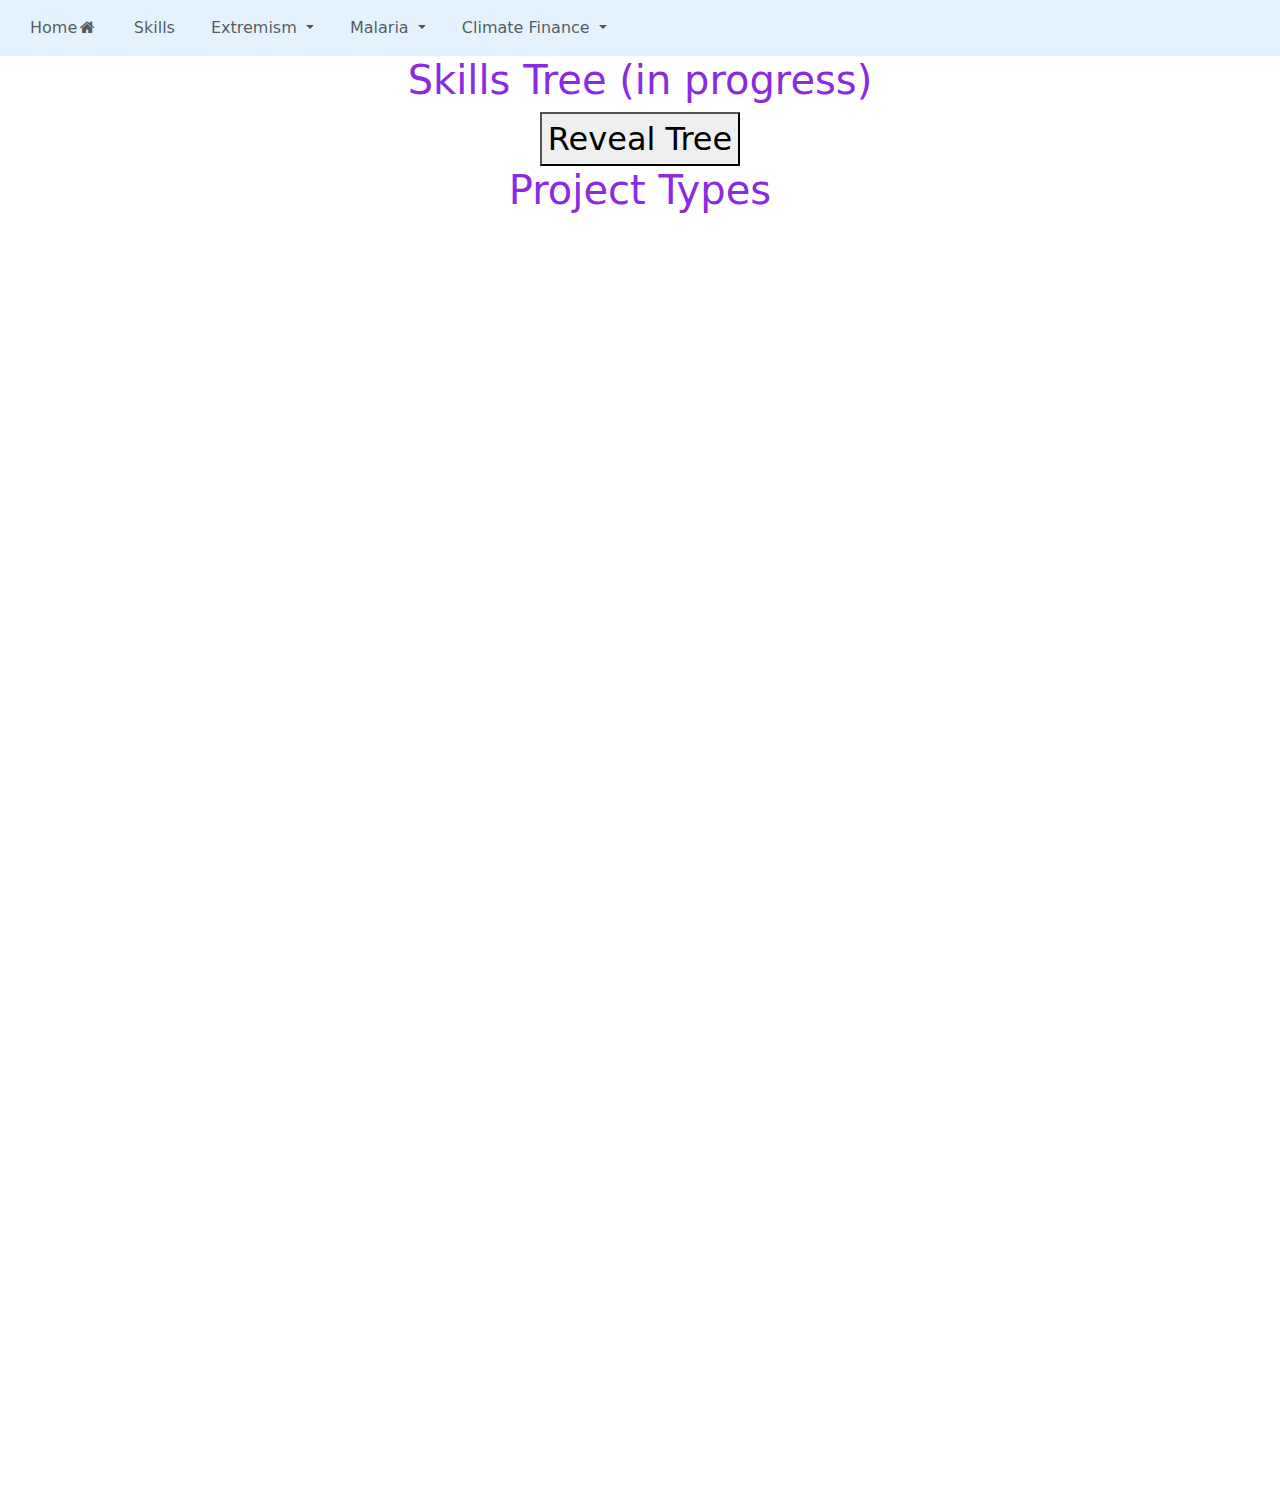
<file: skills.html>
<head>
  <meta charset="UTF-8">
    <meta name="viewport" content="width=device-width, initial-scale=1.0">
    <link rel="stylesheet" href="https://cdnjs.cloudflare.com/ajax/libs/font-awesome/4.7.0/css/font-awesome.min.css">
    <link href="https://cdn.jsdelivr.net/npm/bootstrap@5.3.3/dist/css/bootstrap.min.css" rel="stylesheet" integrity="sha384-QWTKZyjpPEjISv5WaRU9OFeRpok6YctnYmDr5pNlyT2bRjXh0JMhjY6hW+ALEwIH" crossorigin="anonymous">
  <title>Skills</title>
    <link href='skills/skills.css' rel="stylesheet">
    
    <script src="//d3js.org/d3.v3.min.js"></script>

</head>
<body style=height:1500px>
  <div class="wrapper">
        <main>
            <div class="wrapper_inner">
                <nav class="navbar navbar-expand-lg" style="background-color: #e3f2fd;">
                    <div class="container-fluid">
                        <button class="navbar-toggler" type="button" data-bs-toggle="collapse" data-bs-target="#navbarSupportedContent" aria-controls="navbarSupportedContent" aria-expanded="false" aria-label="Toggle navigation">
                            <span class="navbar-toggler-icon"></span>
                          </button>
                          <div class="collapse navbar-collapse" id="navbarSupportedContent">
                    <ul class="navbar-nav">
                        <!-- Always visible links -->
                        <li class="nav-item">
                            <a class="nav-link" href="index.html">Home<i class="fa fa-fw fa-home"></i></a>
                        </li>
                        <li class="nav-item">
                            <a class="nav-link" href="skills.html">Skills</a>
                        </li>
                        <li class="nav-item dropdown">
                            <a class="nav-link dropdown-toggle" href="#" role="button" data-bs-toggle="dropdown" aria-expanded="false">
                                Extremism
                            </a>
                            <ul class="dropdown-menu">
                                <li><a class="dropdown-item" href="extremism.html">Exploratory Data Analysis</a></li>
                                <li><a class="dropdown-item" href="extremism_insight.html">Age and Climate</a></li>
                            </ul>
                        </li>
                        <li class="nav-item dropdown">
                            <a class="nav-link dropdown-toggle" href="#" role="button" data-bs-toggle="dropdown" aria-expanded="false">
                                Malaria
                            </a>
                            <ul class="dropdown-menu">
                                <li><a class="dropdown-item" href="mosquito.html">Exploratory Data Analysis</a></li>
                            </ul>
                        </li>
                        <li class="nav-item dropdown">
                            <a class="nav-link dropdown-toggle" href="#" role="button" data-bs-toggle="dropdown" aria-expanded="false">
                                Climate Finance
                            </a>
                            <ul class="dropdown-menu">
                                <li><a class="dropdown-item" href="eurostock.html">How have European cities changed?</a></li>
                                <li><a class="dropdown-item" href="eurostock_insight.html">Munich under the microscope</a></li>
                                <li><a class="dropdown-item" href="germany.html">Rainfall Modelling in Germany</a></li>
                                <li><a class="dropdown-item" href="solar.html">Solar Summers</a></li>
                            </ul>
                        </li>
                    </ul>
                </div>
                </div>
                </nav>

                <!-- Dynamic content below the navbar -->
                <div class="container main-content">
                </div>
            </div>
        </main>
    </div>
    <h1 style="text-align: center">Skills Tree (in progress)</h1>
    <div class="center-container">
        <button onclick="drawtree('skills/skilltree.json', '#tree', 'vert', 'translate(0, 40)', secwid - 40, sechei )" style="font-size: 2em" >Reveal Tree</button>
    </div>
    <section>
    <div class="tree-container" id="tree"></div>
</section>
<div>
    <h1 style="text-align: center">Project Types</h1>

</div>
<script src="generaluse/tree.js"></script>
    <script>
        
        function reveal() {
            var reveals = document.querySelectorAll(".reveal");
            for (var i = 0; i < reveals.length; i++) {
                var windowHeight = window.innerHeight;
                var elementTop = reveals[i].getBoundingClientRect().top;
                var elementVisible = 150;
                if (elementTop < windowHeight - elementVisible) {
                reveals[i].classList.add("active");
                } else {
                reveals[i].classList.remove("active");
                }
            }
            }
        window.addEventListener("scroll", reveal, {passive: true});
        
        document.addEventListener("DOMContentLoaded", function () {
          const navItems = document.querySelectorAll('.navbar-nav .nav-item');
    
            // Set equal margins for each item dynamically
            navItems.forEach(item => {
                item.style.margin = '0 10px'; // Set fixed margin for spacing
            });
          
            const slideElements = document.querySelectorAll(".slide-in");

            const observer = new IntersectionObserver(
                (entries, observer) => {
                    entries.forEach(entry => {
                        if (entry.isIntersecting) {
                            entry.target.classList.add("slide-in-visible");
                            observer.unobserve(entry.target); // Stop observing once visible
                        }
                    });
                },
                { threshold: 0.01 } // Trigger when 1% of element is visible
            );

            slideElements.forEach(el => observer.observe(el));
        });
    </script>
    
</body>
</file>
<file: skills/skills.css>
h1{
    color:blueviolet;
}
.center-container{
    display: flex;
    justify-content: center;
    align-items:center;
}
.project{
    font-size: 2em;
}
#bullettitle{
    color:rgb(67, 156, 200);
}

/* Tree */
.node {
    cursor: pointer;
  }
  
  .node circle {
    stroke: rgb(109, 163, 110);
    stroke-width: 7px;
  }
  
  .node text {
    font: 2em sans-serif;
    color: #469c6f;
  }
  
  .link {
    fill: none;
    stroke: #11833b;
    stroke-width: 3px;
  }
</file>
